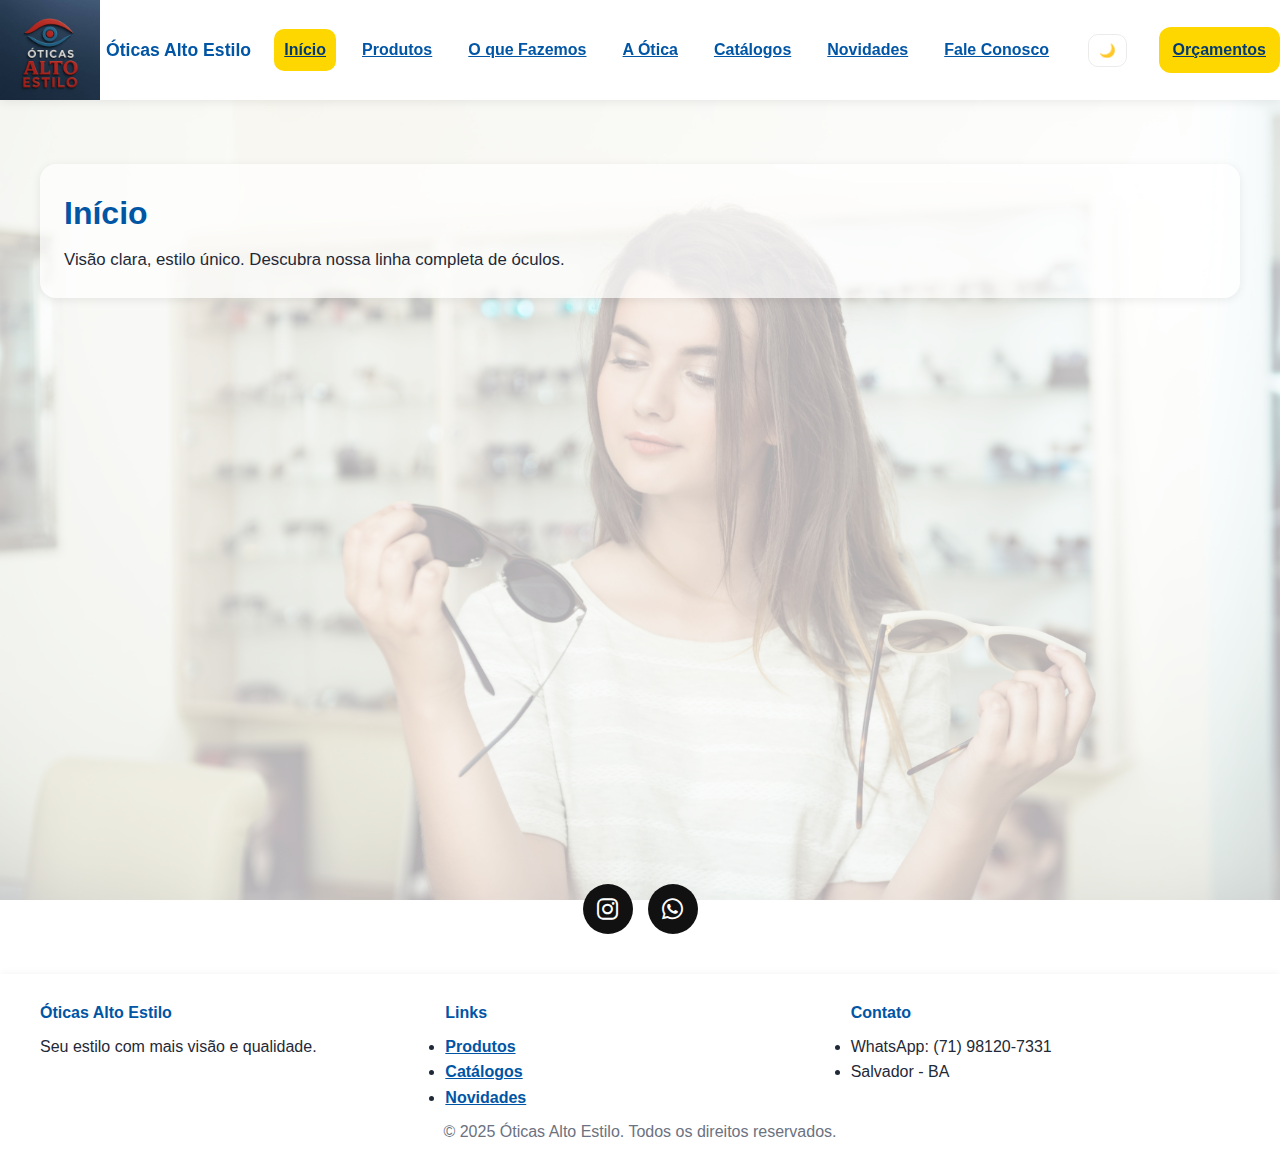
<file: index.html>
<!DOCTYPE html>
<html lang="pt-BR">
<head>
  <meta charset="UTF-8" />
  <meta name="viewport" content="width=device-width, initial-scale=1.0" />
  <title>Início | Óticas Alto Estilo</title>
  <link rel="stylesheet" href="css/style.css" />
  <link rel="stylesheet" href="https://cdnjs.cloudflare.com/ajax/libs/font-awesome/6.4.0/css/all.min.css">
  <script defer src="js/script.js"></script>
</head>
<body>
  <header class="site-header">
    <div class="row">
      <a href="index.html" class="logo">
      <img src="img/Logo/logo.jpg" alt="Logo Óticas Alto Estilo" class="logo-img">
        <span>Óticas Alto Estilo</span>
      </a>

      <nav class="site-nav" aria-label="Navegação principal">
        <ul>
          <li><a href="index.html" class='active'>Início</a></li>
          <li><a href="produtos.html">Produtos</a></li>
          <li><a href="o-que-fazemos.html">O que Fazemos</a></li>
          <li><a href="a-otica.html">A Ótica</a></li>
          <li><a href="catalogos.html">Catálogos</a></li>
          <li><a href="novidades.html">Novidades</a></li>
          <li><a href="fale-conosco.html">Fale Conosco</a></li>
        </ul>
      </nav>

      <button id="menuToggle" class="menu-toggle" aria-label="Abrir menu">☰</button>
      <button id="themeToggle" class="theme-toggle" aria-label="Ativar modo escuro">🌙</button>
      <a href="orcamentos.html" class="btn-orcamento">Orçamentos</a>
    </div>
  </header>

  <section class="hero">
    <div class="container">
      <h1>Início</h1>
      <p>Visão clara, estilo único. Descubra nossa linha completa de óculos.</p>
    </div>
  </section>

  <main>
    <section class="container block fade-in">
      
<!-- ==== GALERIA DE DESTAQUES ====
     Para adicionar mais fotos, duplique um <div class="card"> e troque a URL de <img src="...">.
-->
<h2>Destaques</h2>
<div class="grid">
  <div class="card">
    <img src="img/Home/Oculos-1.jpg" alt="Óculos de grau moderno">
    <p>Óculos de Grau</p>
  </div>
  <div class="card">
    <img src="img/Home/Oculos-2.jpg" alt="Óculos de sol premium">
    <p>Óculos de Sol</p>
  </div>
  <div class="card">
    <img src="img/Home/Oculos-3.jpg" alt="Lentes de contato">
    <p>Óculos premium</p>
  </div>
  <div class="card">
    <img src="img/Home/Oculos-4.jpg" alt="Acessórios para óculos">
    <p>Acessórios</p>
  </div>
</div>

    </section>
  </main>

  <!-- Logo + Instagram + WhatsApp -->
<div class="social-section">
  <a href="https://www.instagram.com/oticasaltoestilo" target="_blank" class="instagram-btn">
    <i class="fab fa-instagram"></i>
  </a>
  <a href="https://wa.me/5571981207331" target="_blank" class="whatsapp-btn">
    <i class="fab fa-whatsapp"></i>
  </a>
</div>

  <footer>
    <div class="grid-footer">
      <div>
        <h4>Óticas Alto Estilo</h4>
        <p>Seu estilo com mais visão e qualidade.</p>
      </div>
      <div>
        <h4>Links</h4>
        <ul>
          <li><a href="produtos.html">Produtos</a></li>
          <li><a href="catalogos.html">Catálogos</a></li>
          <li><a href="novidades.html">Novidades</a></li>
        </ul>
      </div>
      <div>
        <h4>Contato</h4>
        <ul>
          <li>WhatsApp: (71) 98120-7331</li>
          <li>Salvador - BA</li>
        </ul>
      </div>
    </div>
    <p class="copy">&copy; 2025 Óticas Alto Estilo. Todos os direitos reservados.</p>
  </footer>
</body>
</html>
</file>
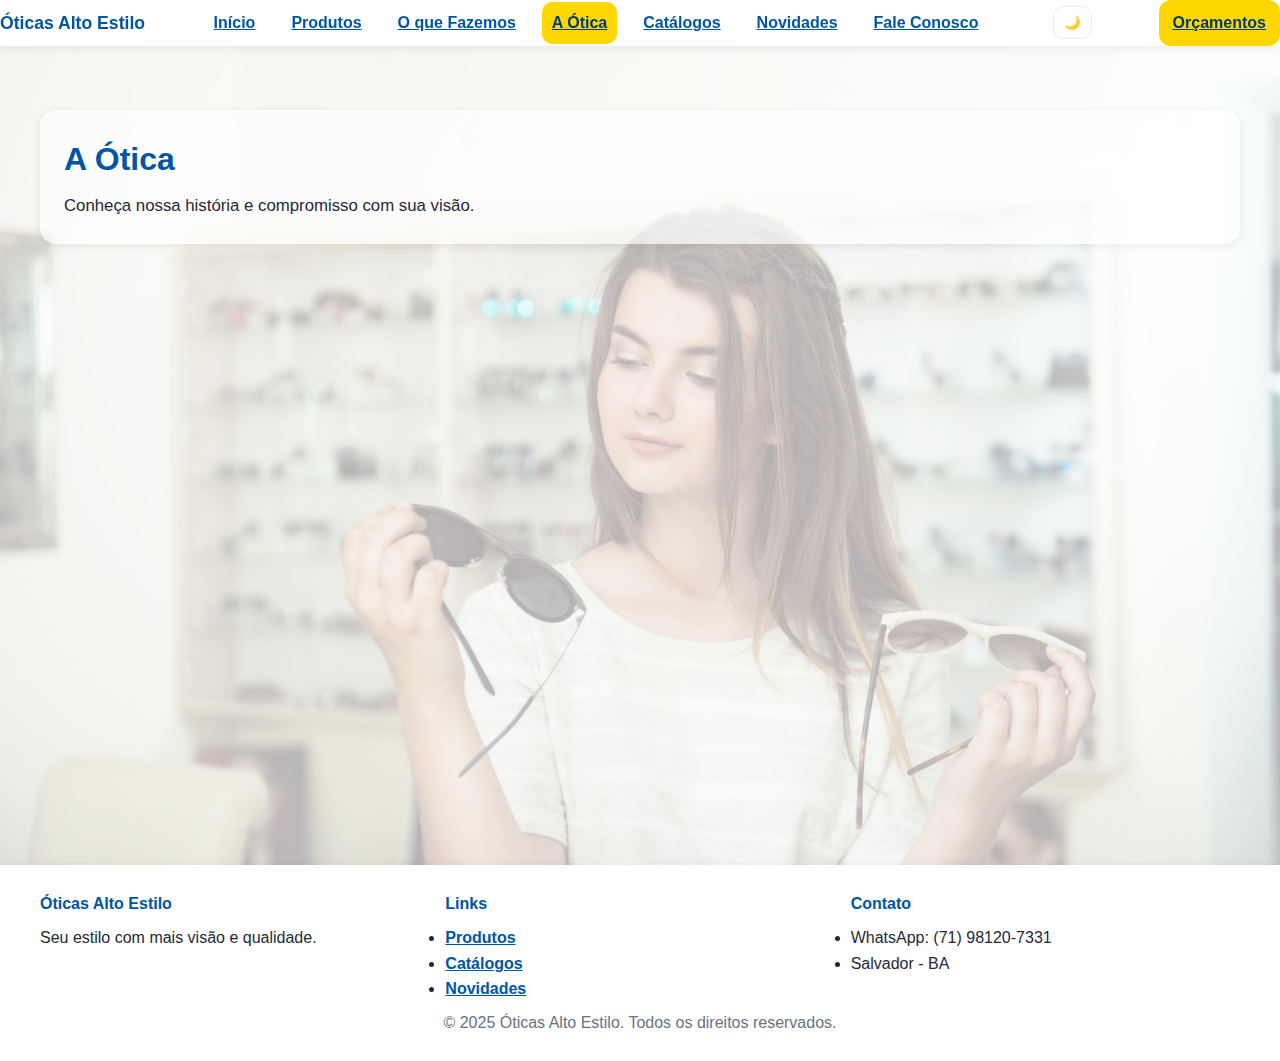
<file: a-otica.html>
<!DOCTYPE html>
<html lang="pt-BR">
<head>
  <meta charset="UTF-8" />
  <meta name="viewport" content="width=device-width, initial-scale=1.0" />
  <title>A Ótica | Óticas Alto Estilo</title>
  <link rel="stylesheet" href="css/style.css" />
  <script defer src="js/script.js"></script>
</head>
<body>
  <header class="site-header">
    <div class="row">
      <a href="index.html" class="logo">Óticas Alto Estilo</a>

      <nav class="site-nav" aria-label="Navegação principal">
        <ul>
          <li><a href="index.html">Início</a></li>
          <li><a href="produtos.html">Produtos</a></li>
          <li><a href="o-que-fazemos.html">O que Fazemos</a></li>
          <li><a href="a-otica.html" class='active'>A Ótica</a></li>
          <li><a href="catalogos.html">Catálogos</a></li>
          <li><a href="novidades.html">Novidades</a></li>
          <li><a href="fale-conosco.html">Fale Conosco</a></li>
        </ul>
      </nav>

      <button id="menuToggle" class="menu-toggle" aria-label="Abrir menu">☰</button>
      <button id="themeToggle" class="theme-toggle" aria-label="Ativar modo escuro">🌙</button>
      <a href="orcamentos.html" class="btn-orcamento">Orçamentos</a>
    </div>
  </header>

  <section class="hero">
    <div class="container">
      <h1>A Ótica</h1>
      <p>Conheça nossa história e compromisso com sua visão.</p>
    </div>
  </section>

  <main>
    <section class="container block fade-in">
      
<h2>A Ótica</h2>
<p>Na Óticas Alto Estilo, unimos tecnologia, conforto e estilo para cuidar da sua visão.</p>
<div class="grid">
  <div class="card">
    <img src="img/Otica/Atend-foto-1.jpg" alt="Atendimento na ótica">
    <p>Atendimento humanizado</p>
  </div>
  <div class="card">
    <img src="img/Otica/Atend-foto-2.jpg" alt="Óculos premium">
    <p>Seleção premium</p>
  </div>
</div>

    </section>
  </main>

  <footer>
    <div class="grid-footer">
      <div>
        <h4>Óticas Alto Estilo</h4>
        <p>Seu estilo com mais visão e qualidade.</p>
      </div>
      <div>
        <h4>Links</h4>
        <ul>
          <li><a href="produtos.html">Produtos</a></li>
          <li><a href="catalogos.html">Catálogos</a></li>
          <li><a href="novidades.html">Novidades</a></li>
        </ul>
      </div>
      <div>
        <h4>Contato</h4>
        <ul>
          <li>WhatsApp: (71) 98120-7331</li>
          <li>Salvador - BA</li>
        </ul>
      </div>
    </div>
    <p class="copy">&copy; 2025 Óticas Alto Estilo. Todos os direitos reservados.</p>
  </footer>
</body>
</html>
</file>
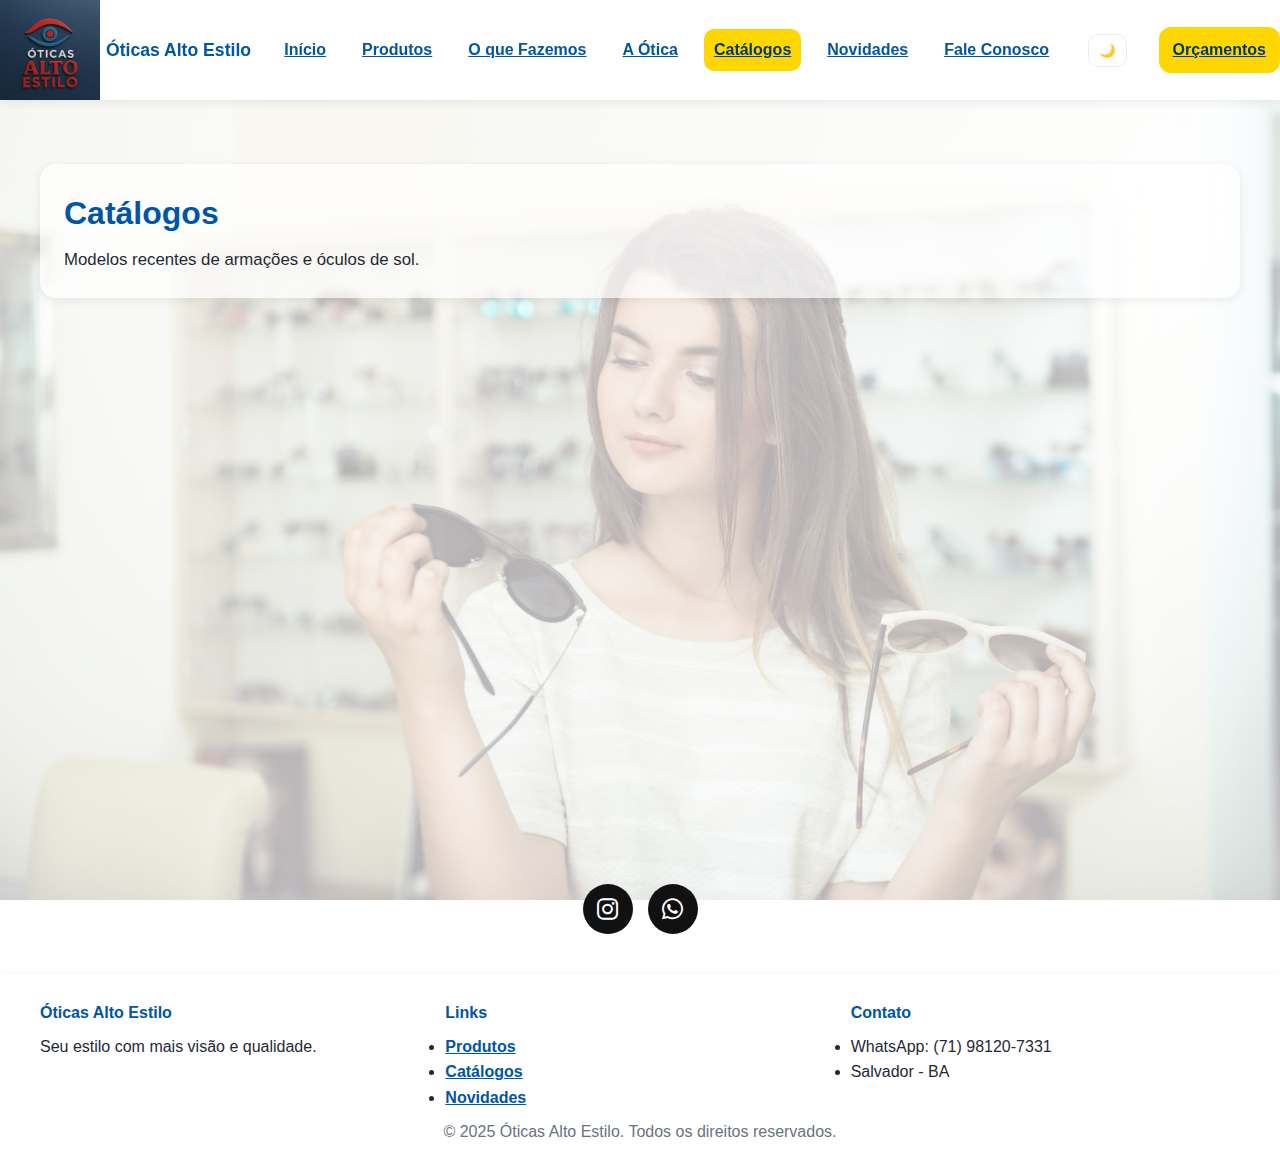
<file: catalogos.html>
<!DOCTYPE html>
<html lang="pt-BR">
<head>
  <meta charset="UTF-8" />
  <meta name="viewport" content="width=device-width, initial-scale=1.0" />
  <title>Catálogos | Óticas Alto Estilo</title>
  <link rel="stylesheet" href="css/style.css" />
  <link rel="stylesheet" href="https://cdnjs.cloudflare.com/ajax/libs/font-awesome/6.4.0/css/all.min.css">
  <script defer src="js/script.js"></script>
</head>
<body>
  <header class="site-header">
    <div class="row">
      <a href="index.html" class="logo">
      <img src="img/Logo/logo.png" alt="Logo Óticas Alto Estilo" class="logo-img">
        <span>Óticas Alto Estilo</span>
      </a>

      <nav class="site-nav" aria-label="Navegação principal">
        <ul>
          <li><a href="index.html">Início</a></li>
          <li><a href="produtos.html">Produtos</a></li>
          <li><a href="o-que-fazemos.html">O que Fazemos</a></li>
          <li><a href="a-otica.html">A Ótica</a></li>
          <li><a href="catalogos.html" class='active'>Catálogos</a></li>
          <li><a href="novidades.html">Novidades</a></li>
          <li><a href="fale-conosco.html">Fale Conosco</a></li>
        </ul>
      </nav>

      <button id="menuToggle" class="menu-toggle" aria-label="Abrir menu">☰</button>
      <button id="themeToggle" class="theme-toggle" aria-label="Ativar modo escuro">🌙</button>
      <a href="orcamentos.html" class="btn-orcamento">Orçamentos</a>
    </div>
  </header>

  <section class="hero">
    <div class="container">
      <h1>Catálogos</h1>
      <p>Modelos recentes de armações e óculos de sol.</p>
    </div>
  </section>

  <main>
    <section class="container block fade-in">
      
<h2>Catálogos</h2>
<!-- Para adicionar novos catálogos, duplique os cards abaixo e troque a imagem/legenda -->
<div class="grid">
  <div class="card">
    <img src="img/Catalogos/Cata-foto1.jpg" alt="Catálogo premium">
    <p>Catálogo Premium</p>
  </div>
  <div class="card">
    <img src="img/Catalogos/Cata-foto2.jpg" alt="Catálogo normais">
    <p>Eye Glasses</p>
  </div>
  <div class="card">
    <img src="img/Catalogos/Cata-foto3.png" alt="Catálogo 3">
    <p>Entusiastas</p>
  </div>
  
  
</div>

    </section>
  </main>

      <!-- Logo + Instagram + WhatsApp -->
<div class="social-section">
  <a href="https://www.instagram.com/oticasaltoestilo" target="_blank" class="instagram-btn">
    <i class="fab fa-instagram"></i>
  </a>
  <a href="https://wa.me/5571981207331" target="_blank" class="whatsapp-btn">
    <i class="fab fa-whatsapp"></i>
  </a>
</div>

  <footer>
    <div class="grid-footer">
      <div>
        <h4>Óticas Alto Estilo</h4>
        <p>Seu estilo com mais visão e qualidade.</p>
      </div>
      <div>
        <h4>Links</h4>
        <ul>
          <li><a href="produtos.html">Produtos</a></li>
          <li><a href="catalogos.html">Catálogos</a></li>
          <li><a href="novidades.html">Novidades</a></li>
        </ul>
      </div>
      <div>
        <h4>Contato</h4>
        <ul>
          <li>WhatsApp: (71) 98120-7331</li>
          <li>Salvador - BA</li>
        </ul>
      </div>
    </div>
    <p class="copy">&copy; 2025 Óticas Alto Estilo. Todos os direitos reservados.</p>
  </footer>
</body>
</html>
</file>
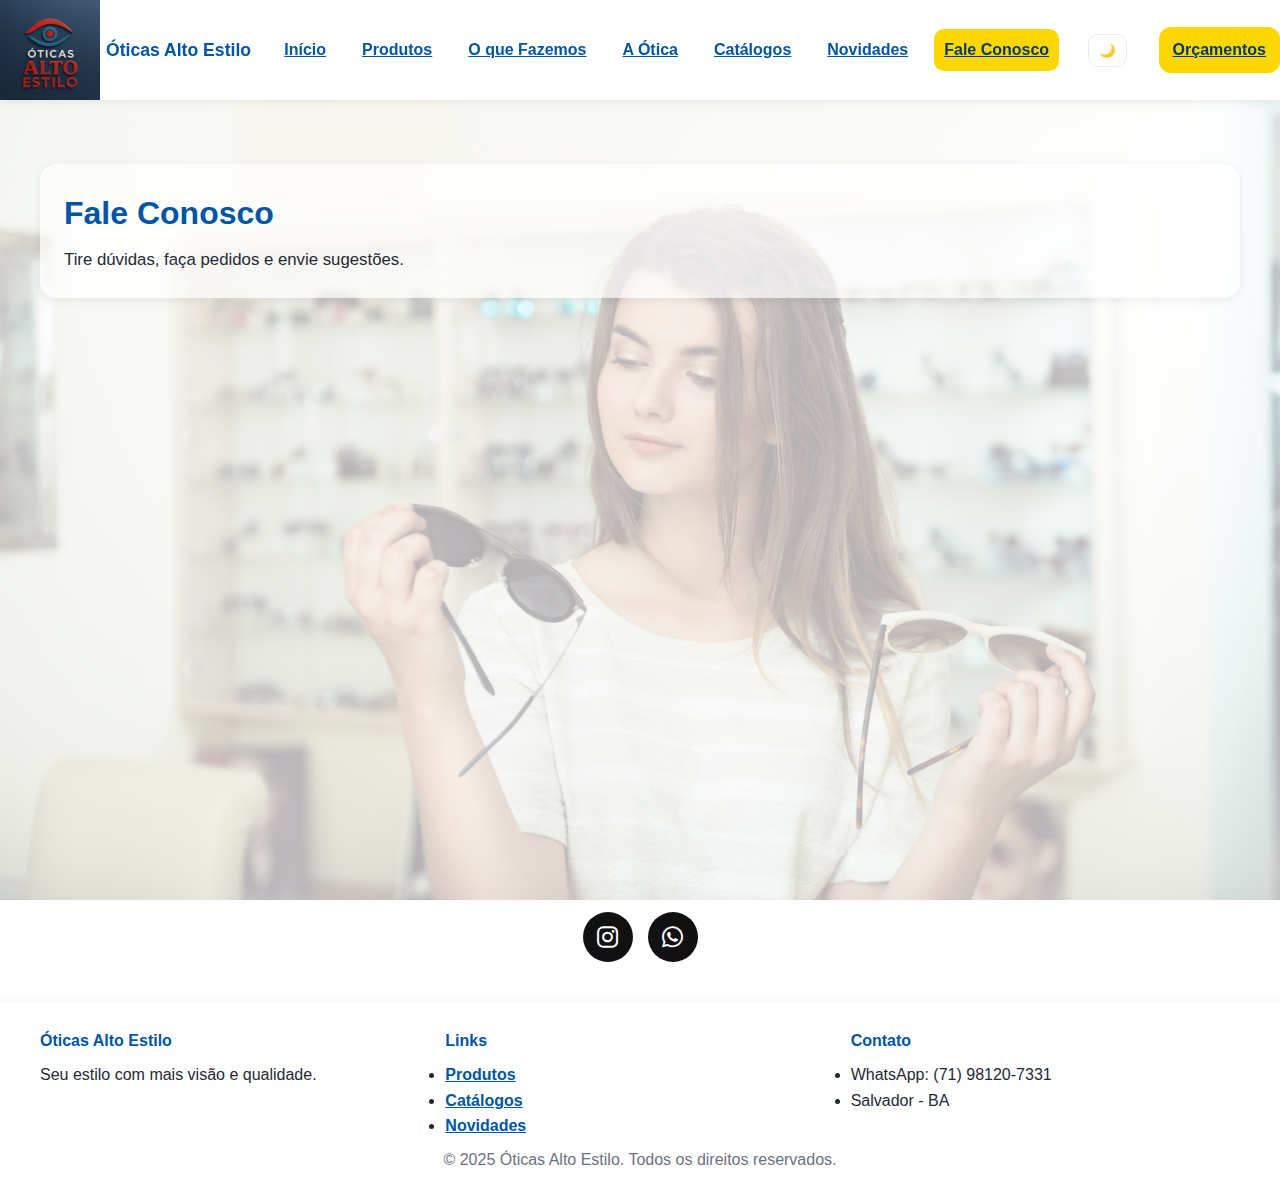
<file: fale-conosco.html>
<!DOCTYPE html>
<html lang="pt-BR">
<head>
  <meta charset="UTF-8" />
  <meta name="viewport" content="width=device-width, initial-scale=1.0" />
  <title>Fale Conosco | Óticas Alto Estilo</title>
  <link rel="stylesheet" href="css/style.css" />
  <link rel="stylesheet" href="https://cdnjs.cloudflare.com/ajax/libs/font-awesome/6.4.0/css/all.min.css">
  <script defer src="js/script.js"></script>
</head>
<body>
  <header class="site-header">
    <div class="row">
      <a href="index.html" class="logo">
      <img src="img/Logo/logo.png" alt="Logo Óticas Alto Estilo" class="logo-img">
        <span>Óticas Alto Estilo</span>
      </a>

      <nav class="site-nav" aria-label="Navegação principal">
        <ul>
          <li><a href="index.html">Início</a></li>
          <li><a href="produtos.html">Produtos</a></li>
          <li><a href="o-que-fazemos.html">O que Fazemos</a></li>
          <li><a href="a-otica.html">A Ótica</a></li>
          <li><a href="catalogos.html">Catálogos</a></li>
          <li><a href="novidades.html">Novidades</a></li>
          <li><a href="fale-conosco.html" class='active'>Fale Conosco</a></li>
        </ul>
      </nav>

      <button id="menuToggle" class="menu-toggle" aria-label="Abrir menu">☰</button>
      <button id="themeToggle" class="theme-toggle" aria-label="Ativar modo escuro">🌙</button>
      <a href="orcamentos.html" class="btn-orcamento">Orçamentos</a>
    </div>
  </header>

  <section class="hero">
    <div class="container">
      <h1>Fale Conosco</h1>
      <p>Tire dúvidas, faça pedidos e envie sugestões.</p>
    </div>
  </section>

  <main>
    <section class="container block fade-in">
      
<h2>Fale Conosco</h2>

<form class="form" id="contatoForm">
  <div class="row">
    <label>Nome</label>
    <input type="text" id="nome" placeholder="Seu nome" required>
  </div>
  <div class="row">
    <label>WhatsApp</label>
    <input type="tel" id="whats" placeholder="(71) 99999-9999" required>
  </div>
  <div class="row">
    <label>Mensagem</label>
    <textarea id="mensagem" rows="5" placeholder="Como podemos ajudar?" required></textarea>
  </div>
  <button class="btn" type="submit">Enviar</button>
</form>

    </section>
  </main>

      <!-- Logo + Instagram + WhatsApp -->
<div class="social-section">
  <a href="https://www.instagram.com/oticasaltoestilo" target="_blank" class="instagram-btn">
    <i class="fab fa-instagram"></i>
  </a>
  <a href="https://wa.me/5571981207331" target="_blank" class="whatsapp-btn">
    <i class="fab fa-whatsapp"></i>
  </a>
</div>

  <footer>
    <div class="grid-footer">
      <div>
        <h4>Óticas Alto Estilo</h4>
        <p>Seu estilo com mais visão e qualidade.</p>
      </div>
      <div>
        <h4>Links</h4>
        <ul>
          <li><a href="produtos.html">Produtos</a></li>
          <li><a href="catalogos.html">Catálogos</a></li>
          <li><a href="novidades.html">Novidades</a></li>
        </ul>
      </div>
      <div>
        <h4>Contato</h4>
        <ul>
          <li>WhatsApp: (71) 98120-7331</li>
          <li>Salvador - BA</li>
        </ul>
      </div>
    </div>
    <p class="copy">&copy; 2025 Óticas Alto Estilo. Todos os direitos reservados.</p>
  </footer>
</body>
</html>
</file>
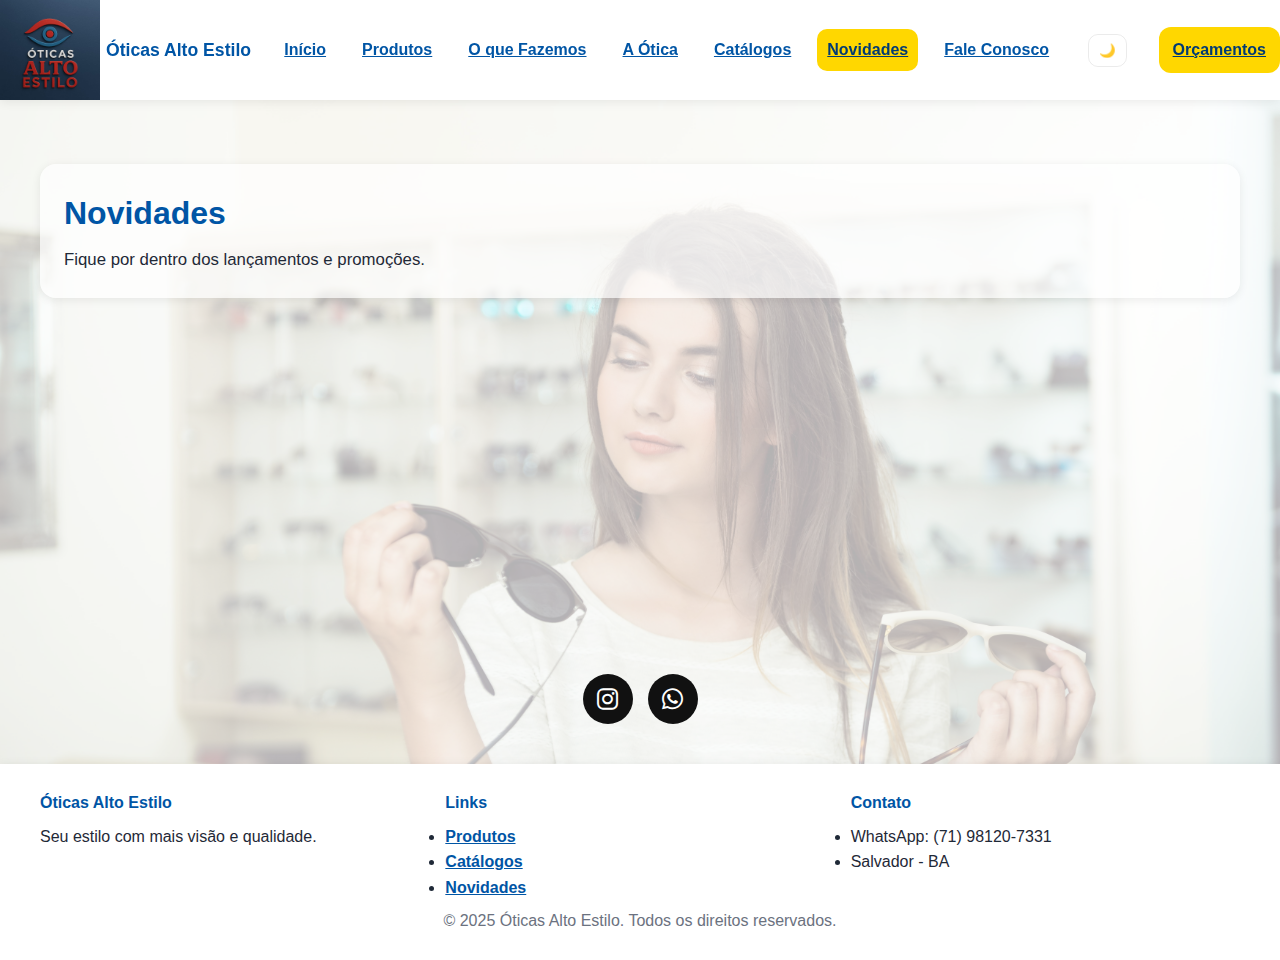
<file: novidades.html>
<!DOCTYPE html>
<html lang="pt-BR">
<head>
  <meta charset="UTF-8" />
  <meta name="viewport" content="width=device-width, initial-scale=1.0" />
  <title>Novidades | Óticas Alto Estilo</title>
  <link rel="stylesheet" href="css/style.css" />
  <link rel="stylesheet" href="https://cdnjs.cloudflare.com/ajax/libs/font-awesome/6.4.0/css/all.min.css">
  <script defer src="js/script.js"></script>
</head>
<body>
  <header class="site-header">
    <div class="row">
      <a href="index.html" class="logo">
      <img src="img/Logo/logo.png" alt="Logo Óticas Alto Estilo" class="logo-img" loading="lazy">
        <span>Óticas Alto Estilo</span>
      </a>

      <nav class="site-nav" aria-label="Navegação principal">
        <ul>
          <li><a href="index.html">Início</a></li>
          <li><a href="produtos.html">Produtos</a></li>
          <li><a href="o-que-fazemos.html">O que Fazemos</a></li>
          <li><a href="a-otica.html">A Ótica</a></li>
          <li><a href="catalogos.html">Catálogos</a></li>
          <li><a href="novidades.html" class='active'>Novidades</a></li>
          <li><a href="fale-conosco.html">Fale Conosco</a></li>
        </ul>
      </nav>

      <button id="menuToggle" class="menu-toggle" aria-label="Abrir menu">☰</button>
      <button id="themeToggle" class="theme-toggle" aria-label="Ativar modo escuro">🌙</button>
      <a href="orcamentos.html" class="btn-orcamento">Orçamentos</a>
    </div>
  </header>

  <section class="hero">
    <div class="container">
      <h1>Novidades</h1>
      <p>Fique por dentro dos lançamentos e promoções.</p>
    </div>
  </section>

  <main>
    <section class="container block fade-in">
      
<h2>Novidades</h2>
<div class="list">
  <article class="list-item">
    <h3>Linha 2025</h3>
    <p>Armações ultraleves com design minimalista.</p>
  </article>
  <article class="list-item">
    <h3>Promoções</h3>
    <p>Descontos progressivos em lentes selecionadas.</p>
  </article>
</div>

    </section>
  </main>

      <!-- Logo + Instagram + WhatsApp -->
<div class="social-section">
  <a href="https://www.instagram.com/oticasaltoestilo" target="_blank" class="instagram-btn">
    <i class="fab fa-instagram"></i>
  </a>
  <a href="https://wa.me/5571981207331" target="_blank" class="whatsapp-btn">
    <i class="fab fa-whatsapp"></i>
  </a>
</div>

  <footer>
    <div class="grid-footer">
      <div>
        <h4>Óticas Alto Estilo</h4>
        <p>Seu estilo com mais visão e qualidade.</p>
      </div>
      <div>
        <h4>Links</h4>
        <ul>
          <li><a href="produtos.html">Produtos</a></li>
          <li><a href="catalogos.html">Catálogos</a></li>
          <li><a href="novidades.html">Novidades</a></li>
        </ul>
      </div>
      <div>
        <h4>Contato</h4>
        <ul>
          <li>WhatsApp: (71) 98120-7331</li>
          <li>Salvador - BA</li>
        </ul>
      </div>
    </div>
    <p class="copy">&copy; 2025 Óticas Alto Estilo. Todos os direitos reservados.</p>
  </footer>

<script src="js/main.js"></script>
</body>
</html>
</file>
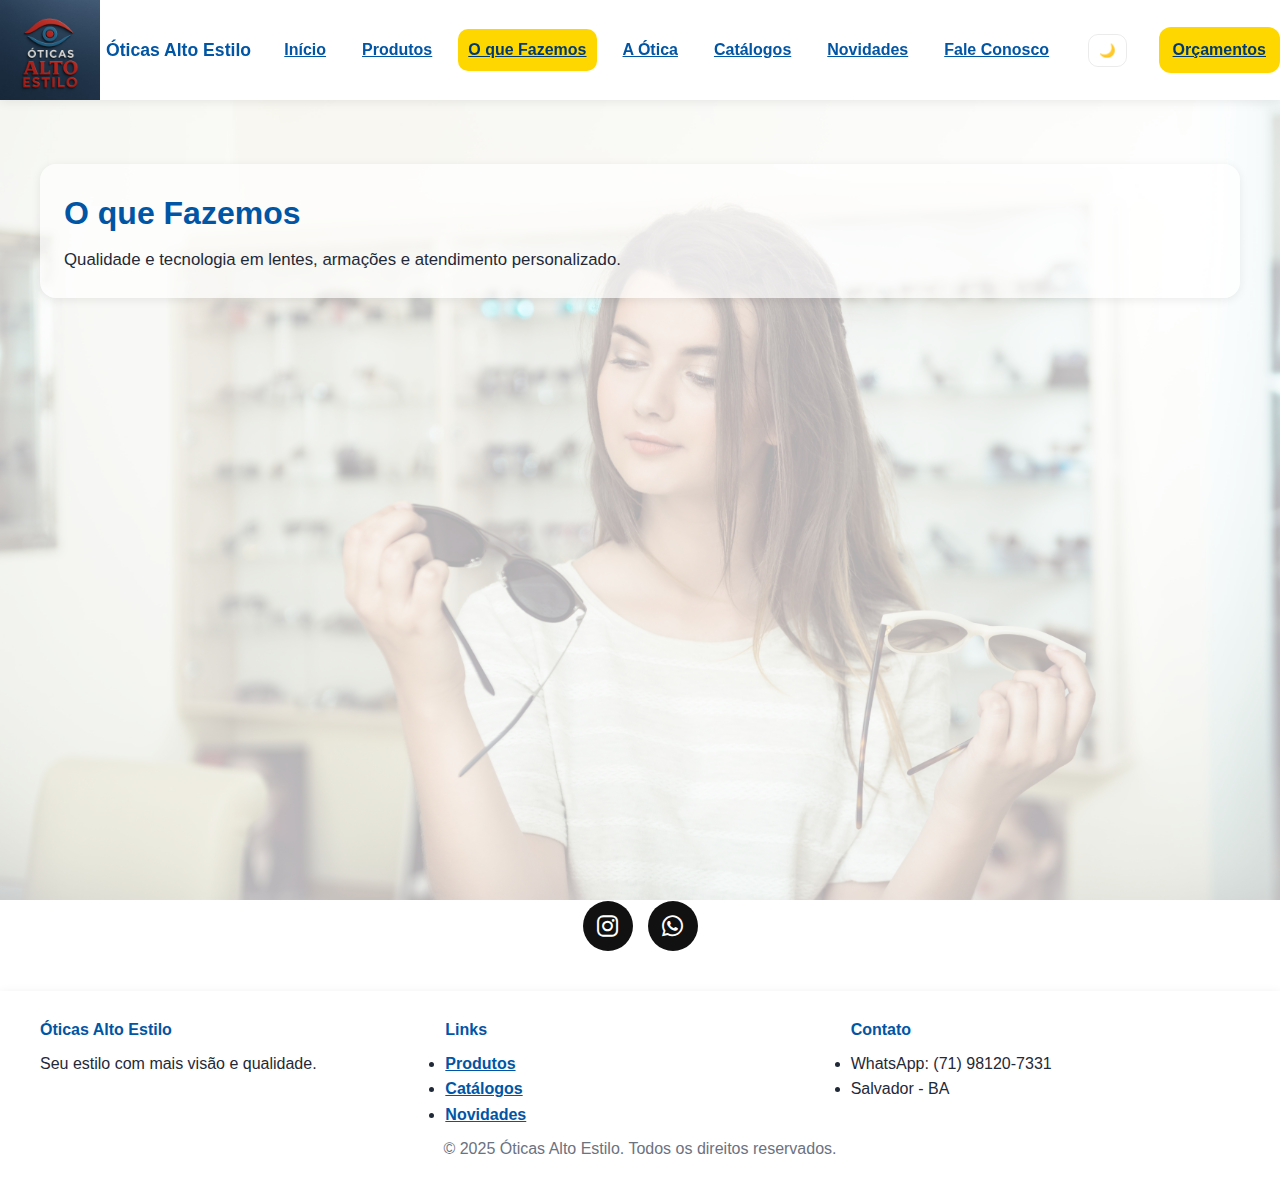
<file: o-que-fazemos.html>
<!DOCTYPE html>
<html lang="pt-BR">
<head>
  <meta charset="UTF-8" />
  <meta name="viewport" content="width=device-width, initial-scale=1.0" />
  <title>O que Fazemos | Óticas Alto Estilo</title>
  <link rel="stylesheet" href="css/style.css" />
  <link rel="stylesheet" href="https://cdnjs.cloudflare.com/ajax/libs/font-awesome/6.4.0/css/all.min.css">
  <script defer src="js/script.js"></script>
</head>
<body>
  <header class="site-header">
    <div class="row">
      <a href="index.html" class="logo">
      <img src="img/Logo/logo.png" alt="Logo Óticas Alto Estilo" class="logo-img">
        <span>Óticas Alto Estilo</span>
      </a>

      <nav class="site-nav" aria-label="Navegação principal">
        <ul>
          <li><a href="index.html">Início</a></li>
          <li><a href="produtos.html">Produtos</a></li>
          <li><a href="o-que-fazemos.html" class='active'>O que Fazemos</a></li>
          <li><a href="a-otica.html">A Ótica</a></li>
          <li><a href="catalogos.html">Catálogos</a></li>
          <li><a href="novidades.html">Novidades</a></li>
          <li><a href="fale-conosco.html">Fale Conosco</a></li>
        </ul>
      </nav>

      <button id="menuToggle" class="menu-toggle" aria-label="Abrir menu">☰</button>
      <button id="themeToggle" class="theme-toggle" aria-label="Ativar modo escuro">🌙</button>
      <a href="orcamentos.html" class="btn-orcamento">Orçamentos</a>
    </div>
  </header>

  <section class="hero">
    <div class="container">
      <h1>O que Fazemos</h1>
      <p>Qualidade e tecnologia em lentes, armações e atendimento personalizado.</p>
    </div>
  </section>

  <main>
    <section class="container block fade-in">
      
<h2>O que Fazemos</h2>
<ul class="list">
  <li class="list-item"><h3>Exames de visão</h3><p>Parceria com especialistas para avaliação completa.</p></li>
  <li class="list-item"><h3>Óculos sob medida</h3><p>Ajustes e montagem de lentes com precisão.</p></li>
  <li class="list-item"><h3>Proteção UV</h3><p>Óculos solares com proteção total.</p></li>
  <li class="list-item"><h3>Manutenção</h3><p>Ajustes e reparos de armações.</p></li>
</ul>

    </section>
  </main>

      <!-- Logo + Instagram + WhatsApp -->
<div class="social-section">
  <a href="https://www.instagram.com/oticasaltoestilo" target="_blank" class="instagram-btn">
    <i class="fab fa-instagram"></i>
  </a>
  <a href="https://wa.me/5571981207331" target="_blank" class="whatsapp-btn">
    <i class="fab fa-whatsapp"></i>
  </a>
</div>

  <footer>
    <div class="grid-footer">
      <div>
        <h4>Óticas Alto Estilo</h4>
        <p>Seu estilo com mais visão e qualidade.</p>
      </div>
      <div>
        <h4>Links</h4>
        <ul>
          <li><a href="produtos.html">Produtos</a></li>
          <li><a href="catalogos.html">Catálogos</a></li>
          <li><a href="novidades.html">Novidades</a></li>
        </ul>
      </div>
      <div>
        <h4>Contato</h4>
        <ul>
          <li>WhatsApp: (71) 98120-7331</li>
          <li>Salvador - BA</li>
        </ul>
      </div>
    </div>
    <p class="copy">&copy; 2025 Óticas Alto Estilo. Todos os direitos reservados.</p>
  </footer>
</body>
</html>
</file>
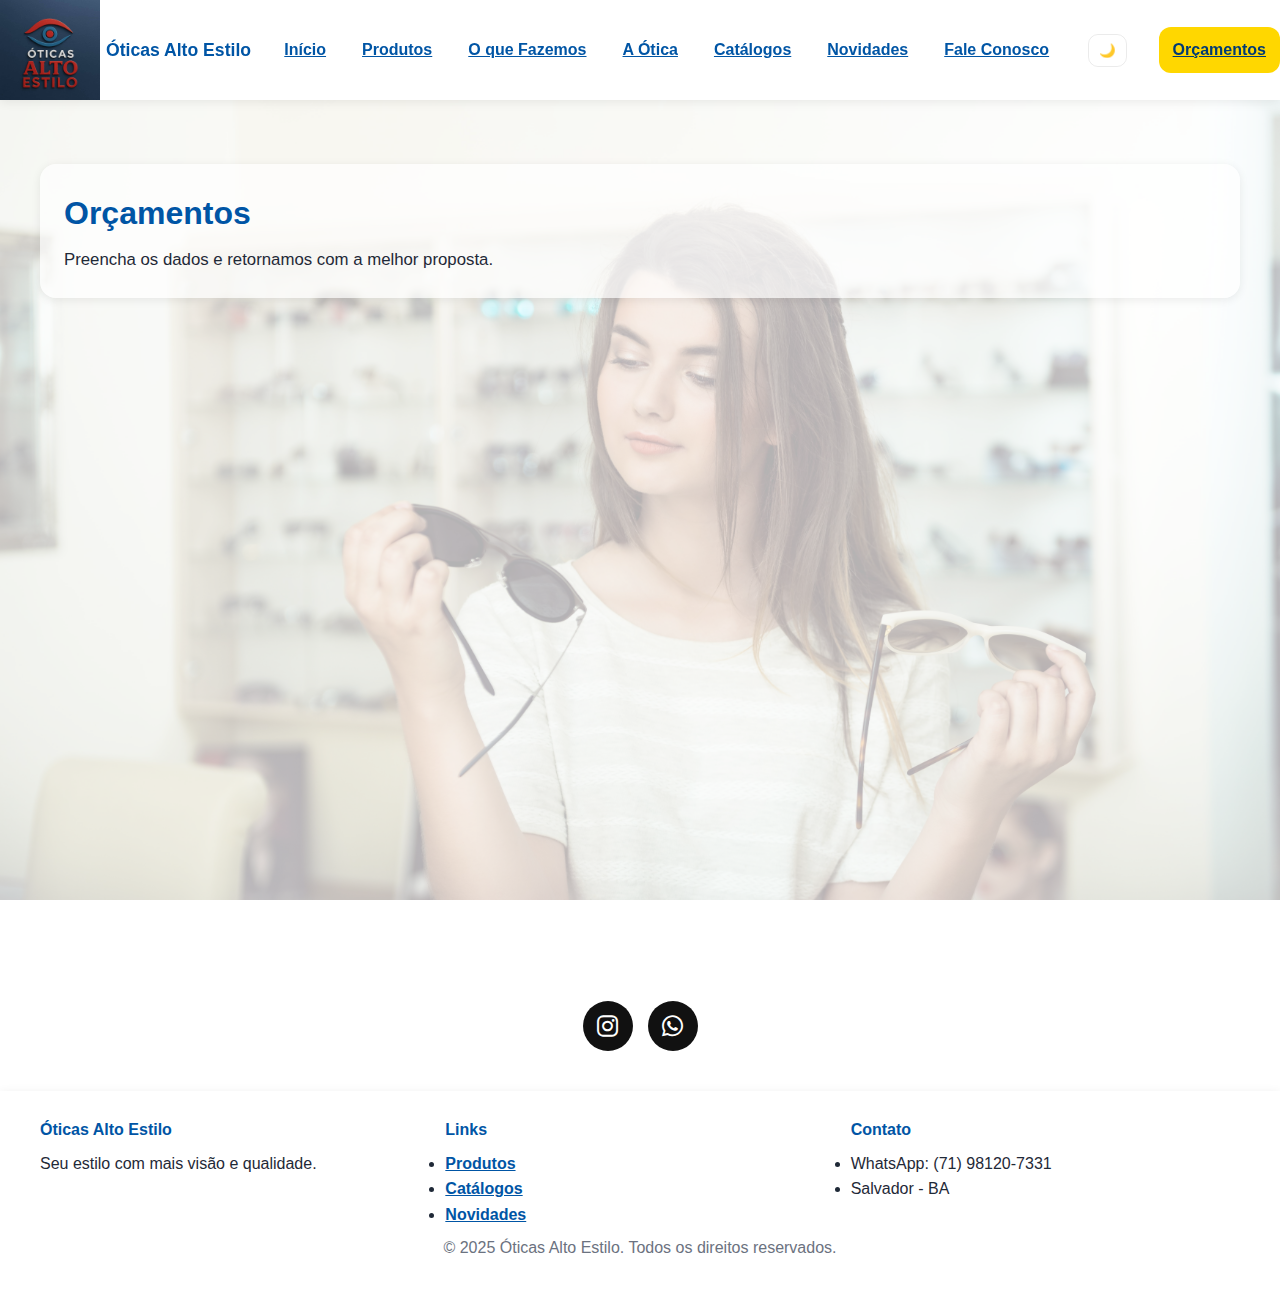
<file: orcamentos.html>
<!DOCTYPE html>
<html lang="pt-BR">
<head>
  <meta charset="UTF-8" />
  <meta name="viewport" content="width=device-width, initial-scale=1.0" />
  <title>Orçamentos | Óticas Alto Estilo</title>
  <link rel="stylesheet" href="css/style.css" />
  <link rel="stylesheet" href="https://cdnjs.cloudflare.com/ajax/libs/font-awesome/6.4.0/css/all.min.css">
  <script defer src="js/script.js"></script>
</head>
<body>
  <header class="site-header">
    <div class="row">
      <a href="index.html" class="logo">
      <img src="img/Logo/logo.jpg" alt="Logo Óticas Alto Estilo" class="logo-img">
        <span>Óticas Alto Estilo</span>
      </a>

      <nav class="site-nav" aria-label="Navegação principal">
        <ul>
          <li><a href="index.html">Início</a></li>
          <li><a href="produtos.html">Produtos</a></li>
          <li><a href="o-que-fazemos.html">O que Fazemos</a></li>
          <li><a href="a-otica.html">A Ótica</a></li>
          <li><a href="catalogos.html">Catálogos</a></li>
          <li><a href="novidades.html">Novidades</a></li>
          <li><a href="fale-conosco.html">Fale Conosco</a></li>
        </ul>
      </nav>

      <button id="menuToggle" class="menu-toggle" aria-label="Abrir menu">☰</button>
      <button id="themeToggle" class="theme-toggle" aria-label="Ativar modo escuro">🌙</button>
      <a href="orcamentos.html" class="btn-orcamento">Orçamentos</a>
    </div>
  </header>

  <section class="hero">
    <div class="container">
      <h1>Orçamentos</h1>
      <p>Preencha os dados e retornamos com a melhor proposta.</p>
    </div>
  </section>

  <main>
    <section class="container block fade-in">
      
      <h2>Solicitar Orçamentos</h2>
      <form id="orcamentoForm" class="form">
        <div class="row">
          <label>Nome</label>
          <input id="nome" type="text" placeholder="Seu nome" required>
        </div>
        <div class="row">
          <label>WhatsApp</label>
          <input id="whatsapp" type="tel" placeholder="(71) 99999-9999" required>
        </div>
        <div class="row">
          <label>Tipo de produto</label>
          <select id="produto">
            <option>Armação</option>
            <option>Óculos solar</option>
            <option>Lentes</option>
            <option>Acessórios</option>
          </select>
        </div>
        <div class="row">
          <label>Mensagem</label>
          <textarea id="mensagem" rows="5" placeholder="Detalhe o que precisa"></textarea>
        </div>
        <button class="btn" type="submit">Enviar</button>
      </form>

    </section>
  </main>

      <!-- Logo + Instagram + WhatsApp -->
<div class="social-section">
  <a href="https://www.instagram.com/oticasaltoestilo" target="_blank" class="instagram-btn">
    <i class="fab fa-instagram"></i>
  </a>
  <a href="https://wa.me/5571981207331" target="_blank" class="whatsapp-btn">
    <i class="fab fa-whatsapp"></i>
  </a>
</div>

  <footer>
    <div class="grid-footer">
      <div>
        <h4>Óticas Alto Estilo</h4>
        <p>Seu estilo com mais visão e qualidade.</p>
      </div>
      <div>
        <h4>Links</h4>
        <ul>
          <li><a href="produtos.html">Produtos</a></li>
          <li><a href="catalogos.html">Catálogos</a></li>
          <li><a href="novidades.html">Novidades</a></li>
        </ul>
      </div>
      <div>
        <h4>Contato</h4>
        <ul>
          <li>WhatsApp: (71) 98120-7331</li>
          <li>Salvador - BA</li>
        </ul>
      </div>
    </div>
    <p class="copy">&copy; 2025 Óticas Alto Estilo. Todos os direitos reservados.</p>
  </footer>
</body>
</html>
</file>
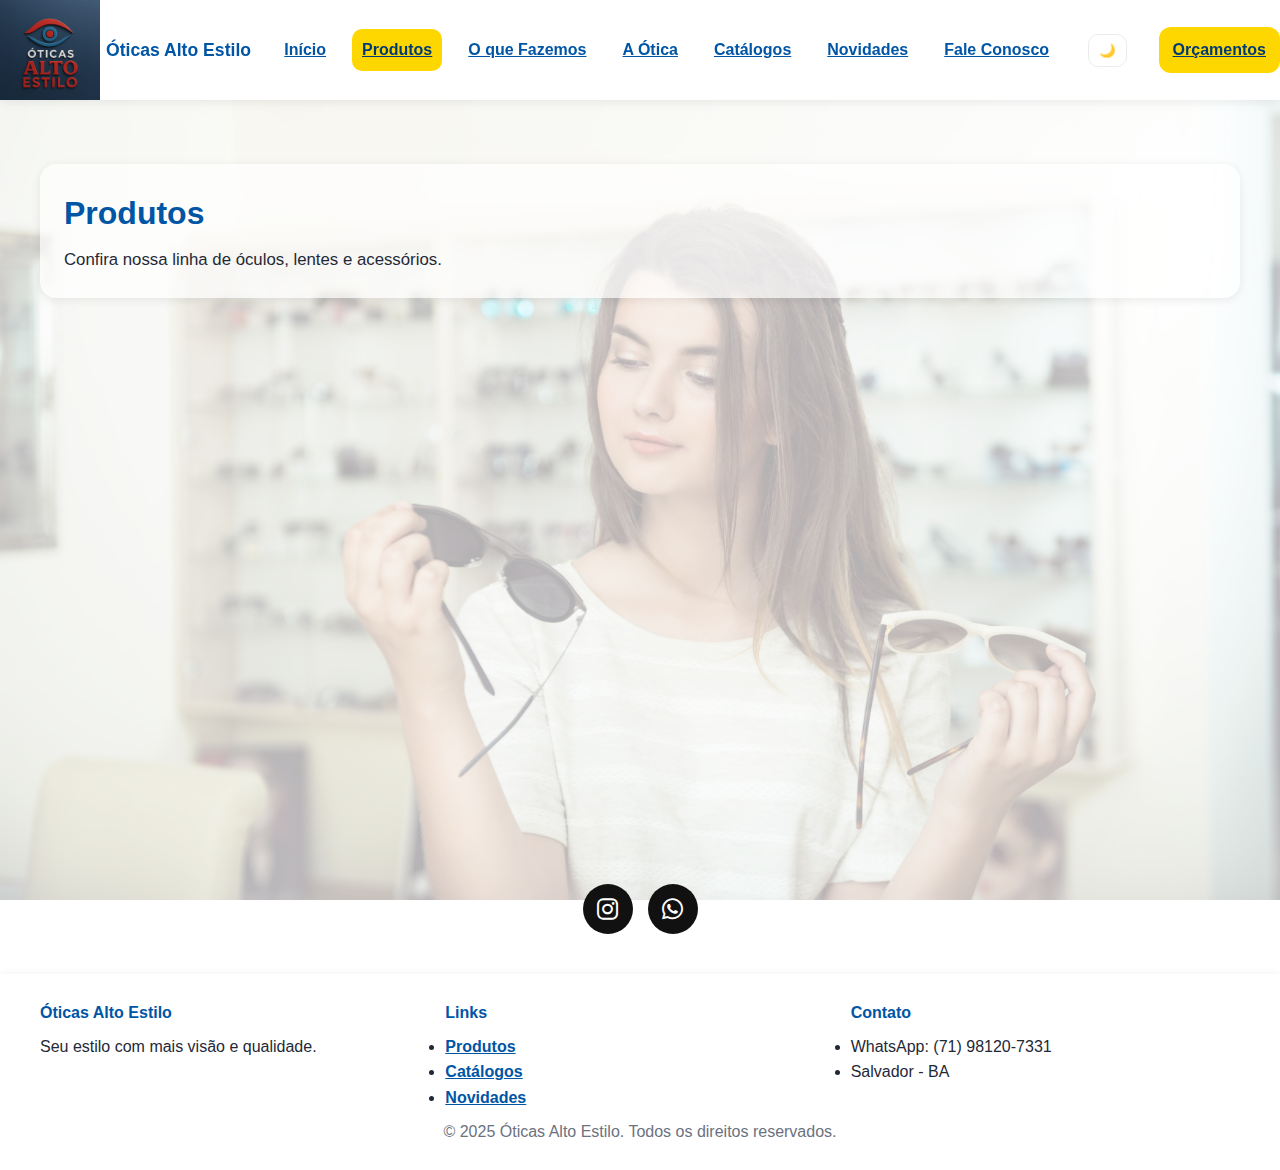
<file: produtos.html>
<!DOCTYPE html>
<html lang="pt-BR">
<head>
  <meta charset="UTF-8" />
  <meta name="viewport" content="width=device-width, initial-scale=1.0" />
  <title>Produtos | Óticas Alto Estilo</title>
  <link rel="stylesheet" href="css/style.css" />
  <link rel="stylesheet" href="https://cdnjs.cloudflare.com/ajax/libs/font-awesome/6.4.0/css/all.min.css">
  <script defer src="js/script.js"></script>
</head>
<body>
  <header class="site-header">
    <div class="row">
      <a href="index.html" class="logo">
      <img src="img/Logo/logo.png" alt="Logo Óticas Alto Estilo" class="logo-img" loading="lazy">
        <span>Óticas Alto Estilo</span>
      </a>

      <nav class="site-nav" aria-label="Navegação principal">
        <ul>
          <li><a href="index.html">Início</a></li>
          <li><a href="produtos.html" class='active'>Produtos</a></li>
          <li><a href="o-que-fazemos.html">O que Fazemos</a></li>
          <li><a href="a-otica.html">A Ótica</a></li>
          <li><a href="catalogos.html">Catálogos</a></li>
          <li><a href="novidades.html">Novidades</a></li>
          <li><a href="fale-conosco.html">Fale Conosco</a></li>
        </ul>
      </nav>

      <button id="menuToggle" class="menu-toggle" aria-label="Abrir menu">☰</button>
      <button id="themeToggle" class="theme-toggle" aria-label="Ativar modo escuro">🌙</button>
      <a href="orcamentos.html" class="btn-orcamento">Orçamentos</a>
    </div>
  </header>

  <section class="hero">
    <div class="container">
      <h1>Produtos</h1>
      <p>Confira nossa linha de óculos, lentes e acessórios.</p>
    </div>
  </section>

  <main>
    <section class="container block fade-in">
      
<h2>Nossos Produtos</h2>
<div class="grid">
  <div class="card">
    <img src="img/Produtos/P-oculos-1.jpg" alt="Óculos solar" loading="lazy">
    <p>Óculos Solar</p>
  </div>
  <div class="card">
    <img src="img/Produtos/P-oculos-2.jpg" alt="Armação leve" loading="lazy">
    <p>Armações</p>
  </div>
  <div class="card">
    <img src="img/Produtos/P-oculos-3.jpg" alt="Lentes" loading="lazy">
    <p>Lentes</p>
  </div>
  <div class="card">
    <img src="img/Produtos/P-oculos-4.jpg" alt="Acessórios" loading="lazy">
    <p>Acessórios</p>
  </div>
</div>

    </section>
  </main>

      <!-- Logo + Instagram + WhatsApp -->
<div class="social-section">
  <a href="https://www.instagram.com/oticasaltoestilo" target="_blank" class="instagram-btn">
    <i class="fab fa-instagram"></i>
  </a>
  <a href="https://wa.me/5571981207331" target="_blank" class="whatsapp-btn">
    <i class="fab fa-whatsapp"></i>
  </a>
</div>

  <footer>
    <div class="grid-footer">
      <div>
        <h4>Óticas Alto Estilo</h4>
        <p>Seu estilo com mais visão e qualidade.</p>
      </div>
      <div>
        <h4>Links</h4>
        <ul>
          <li><a href="produtos.html">Produtos</a></li>
          <li><a href="catalogos.html">Catálogos</a></li>
          <li><a href="novidades.html">Novidades</a></li>
        </ul>
      </div>
      <div>
        <h4>Contato</h4>
        <ul>
          <li>WhatsApp: (71) 98120-7331</li>
          <li>Salvador - BA</li>
        </ul>
      </div>
    </div>
    <p class="copy">&copy; 2025 Óticas Alto Estilo. Todos os direitos reservados.</p>
  </footer>

<script src="js/main.js"></script>
</body>
</html>
</file>
<file: css/style.css>
/* ==========================================================================
   Óticas Alto Estilo — CSS Global (Navbar fixa + Modo Escuro + Fundo em todas as páginas)
   ========================================================================== */

:root {
  --brand: #0055a5;   /* Azul primário */
  --accent: #ffd700;  /* Dourado */
  --text: #1f2937;    /* Cinza escuro (texto) */
  --card: #ffffff;
  --header: #ffffff;  /* Fundo da navbar */
  --shadow: 0 2px 10px rgba(0,0,0,.08);

  --bg-image: url('../img/Fundo da pagina/Fundo-pagina.jpg');
  --bg-overlay: rgba(255,255,255,.70); 
}

html.dark {
  --text: #e5e7eb;
  --card: #0f172a;
  --header: #0b1222;
  --shadow: 0 2px 12px rgba(0,0,0,.35);
  --bg-overlay: rgba(0,0,0,.60);
}

* { box-sizing: border-box; margin: 0; padding: 0; }
html, body { height: 100%; }
body {
  font-family: "Segoe UI", Tahoma, Geneva, Verdana, sans-serif;
  color: var(--text);
  line-height: 1.6;
  background: linear-gradient(var(--bg-overlay), var(--bg-overlay)), var(--bg-image) center/cover fixed no-repeat;
}

.container { max-width: 1200px; margin: 0 auto; padding: 14px 20px; }
.fade-in { opacity: 0; transform: translateY(12px); animation: fadeIn .6s forwards; }
@keyframes fadeIn { to { opacity: 1; transform: translateY(0); } }

/* ===== Header / Navbar ===== */
/* Logo (imagem + texto) */
.logo {
  display: flex;
  align-items: center;
  gap: 6px;
  font-size: 1.1rem;
  font-weight: bold;
  color: inherit;
  text-decoration: none;
  white-space: nowrap; /* evita quebra de linha */
}

.logo-img {
  height: 100px;   /* controla o tamanho da imagem */
  width: auto;
  display: block;
}

.site-header {
  position: sticky; top: 0; z-index: 1000;
  background: var(--header);
  box-shadow: var(--shadow);
}
/* Container do header */
.site-header .row {
  display: flex;
  align-items: center;
  justify-content: space-between;
  flex-wrap: nowrap; /* impede quebrar linha */
}
.logo { font-size: 1.1rem; font-weight: 800; color: var(--brand); white-space: nowrap; }
.menu-toggle {
  margin-left: auto; font-size: 1.6rem; background: transparent; border: 0;
  color: var(--brand); cursor: pointer; display: none;
}
.site-nav ul { list-style: none; display: flex; gap: 16px; }
.site-nav a {
  color: var(--brand); font-weight: 700;
  padding: 8px 10px; border-radius: 10px; display: inline-block;
  transition: background .2s ease, color .2s ease, transform .06s ease;
}
.site-nav a:hover { background: rgba(0,85,165,.10); transform: translateY(-1px); }
.site-nav a.active { background: var(--accent); color: #003a74; }

.btn-orcamento {
  margin-left: 8px; padding: 10px 14px; border-radius: 12px;
  background: var(--accent); color: #003a74; font-weight: 800; white-space: nowrap;
  border: 0; cursor: pointer; transition: transform .06s ease, filter .2s ease;
}
.btn-orcamento:hover { transform: translateY(-1px); filter: brightness(1.03); }

/* Theme toggle */
.theme-toggle {
  margin-left: 6px; border: 1px solid rgba(0,0,0,.08); background: transparent;
  color: var(--brand); padding: 8px 10px; border-radius: 10px; cursor: pointer; font-weight: 700;
}
html.dark .theme-toggle { border-color: rgba(255,255,255,.18); color: #e5e7eb; }

/* ===== Hero ===== */
.hero {
  padding: 64px 20px 24px;
}
.hero .container {
  background: rgba(255,255,255,.66);
  border-radius: 16px;
  box-shadow: var(--shadow);
  padding: 24px;
}
html.dark .hero .container { background: rgba(16,23,42,.5); }

.hero h1 { font-size: 2rem; margin-bottom: 8px; color: var(--brand); }
.hero p { font-size: 1.05rem; }

/* ===== Conteúdo ===== */
section.block { margin: 30px auto; }
section.block h2 { font-size: 1.6rem; margin-bottom: 12px; color: var(--brand); }

/* ===== Grid & Cards ===== */
.grid { display: grid; gap: 16px; grid-template-columns: repeat(4,1fr); }
.card {
  background: var(--card); border-radius: 14px; padding: 14px; text-align: center;
  box-shadow: var(--shadow); overflow: hidden;
}
.card img {
  width: 100%;
  height: 350px;
  object-fit: cover;
  border-radius: 10px;
  margin-bottom: 10px;
}
.card p { font-weight: 700; }

/* ===== Listas ===== */
.list { display: grid; gap: 16px; }
.list-item { background: var(--card); padding: 18px; border-radius: 12px; box-shadow: var(--shadow); }
.list-item h3 { color: var(--brand); margin-bottom: 6px; }

/* ===== Formulários ===== */
form.form {
  max-width: 680px; margin: 20px auto; padding: 20px;
  background: var(--card); border-radius: 14px; box-shadow: var(--shadow);
}
.form .row { margin-bottom: 12px; }
label { display: block; font-weight: 700; margin-bottom: 6px; }
input, textarea, select {
  width: 100%; padding: 12px; font-size: 1rem;
  border: 1px solid #cfcfcf; border-radius: 10px; background: #fff;
}
html.dark input, html.dark textarea, html.dark select { background: #0b1222; color: #e5e7eb; border-color: #23304c; }
input:focus, textarea:focus, select:focus { outline: none; border-color: var(--brand); box-shadow: 0 0 0 3px rgba(0,85,165,.15); }

.btn, .btn-primary {
  display: inline-block; background: var(--brand); color: #fff; border: 0; cursor: pointer;
  padding: 12px 18px; border-radius: 10px; font-weight: 800; transition: transform .06s ease, filter .2s;
}
.btn:hover { transform: translateY(-1px); filter: brightness(1.02); }

/* ===== Footer ===== */
footer {
  background: var(--header); margin-top: 40px; padding: 26px 20px;
  box-shadow: var(--shadow);
}
footer .grid-footer { display: grid; gap: 16px; grid-template-columns: repeat(3,1fr); max-width: 1200px; margin: 0 auto; }
footer h4 { color: var(--brand); margin-bottom: 8px; }
footer a { color: var(--brand); font-weight: 700; }
.copy { text-align: center; margin-top: 8px; color: #6b7280; }
html.dark .copy { color: #9aa5b1; }

/* ===== Responsivo ===== */
@media (max-width: 980px) {
  .grid { grid-template-columns: repeat(2,1fr); }
  footer .grid-footer { grid-template-columns: 1fr; }
}

@media (max-width: 760px) {
  .grid { grid-template-columns: 1fr; }
  .card img { height: 200px; }

  .hero { padding: 40px 14px 20px; }

  /* Menu Mobile */
  .site-nav {
    display: none;
    flex-direction: column;
    background: var(--header);
    padding: 12px;
    position: absolute;
    top: 60px;
    right: 20px;
    border-radius: 12px;
    box-shadow: var(--shadow);
    width: 200px;
  }
  .site-nav.open { display: flex; }
  .site-nav ul {
    display: flex;
    flex-direction: column;
    gap: 10px;
  }
  .site-nav a {
    display: block;
    padding: 12px;
    text-align: center;
    font-size: 16px;
    border-radius: 8px;
  }
  .site-nav a.active {
    background: var(--accent);
    color: #003a74;
  }
  .menu-toggle { display: block; }
}
@media (max-width: 760px) {
  .grid { 
    grid-template-columns: 1fr; 
  }
  .card img { 
    height: 200px; 
  }

  .hero { 
    padding: 40px 14px 20px; 
  }

  /* Menu mobile corrigido */
  .site-nav {
    display: none;
    flex-direction: column;
    gap: 12px;
    background: var(--header);
    padding: 16px;
    position: absolute;
    top: 100%;      /* logo abaixo do header */
    left: 0;        /* começa na borda esquerda */
    width: 100%;    /* ocupa toda largura */
    border-radius: 0 0 12px 12px;
    box-shadow: var(--shadow);
  }
  .site-nav.open { 
    display: flex; 
  }

  .menu-toggle { 
    display: block; 
  }
}

.social-section {
  text-align: center;
  margin: 40px 0;
}

.social-section .logo {
  max-width: 200px;
  height: auto;
  margin-bottom: 15px;
}

.instagram-btn {
  display: inline-block;
  background: #E1306C; /* cor oficial do insta */
  color: white;
  font-size: 24px;
  padding: 12px 18px;
  border-radius: 50%;
  text-decoration: none;
  transition: 0.3s;
}

.instagram-btn:hover {
  background: #C13584;
}

.social-section {
  display: flex;
  justify-content: center;
  gap: 15px; /* espaço entre os botões */
  margin: 20px 0;
}

.social-section a {
  width: 50px;       /* largura fixa */
  height: 50px;      /* mesma altura → círculo */
  display: flex;
  align-items: center;
  justify-content: center;
  font-size: 24px;   /* tamanho do ícone */
  color: #fff;
  background: #111;  /* cor padrão */
  border-radius: 50%; /* faz virar círculo */
  transition: 0.3s;
  text-decoration: none;
}

.instagram-btn:hover {
  background: #E4405F; /* cor oficial Instagram */
}

.whatsapp-btn:hover {
  background: #25D366; /* cor oficial WhatsApp */
}
</file>
